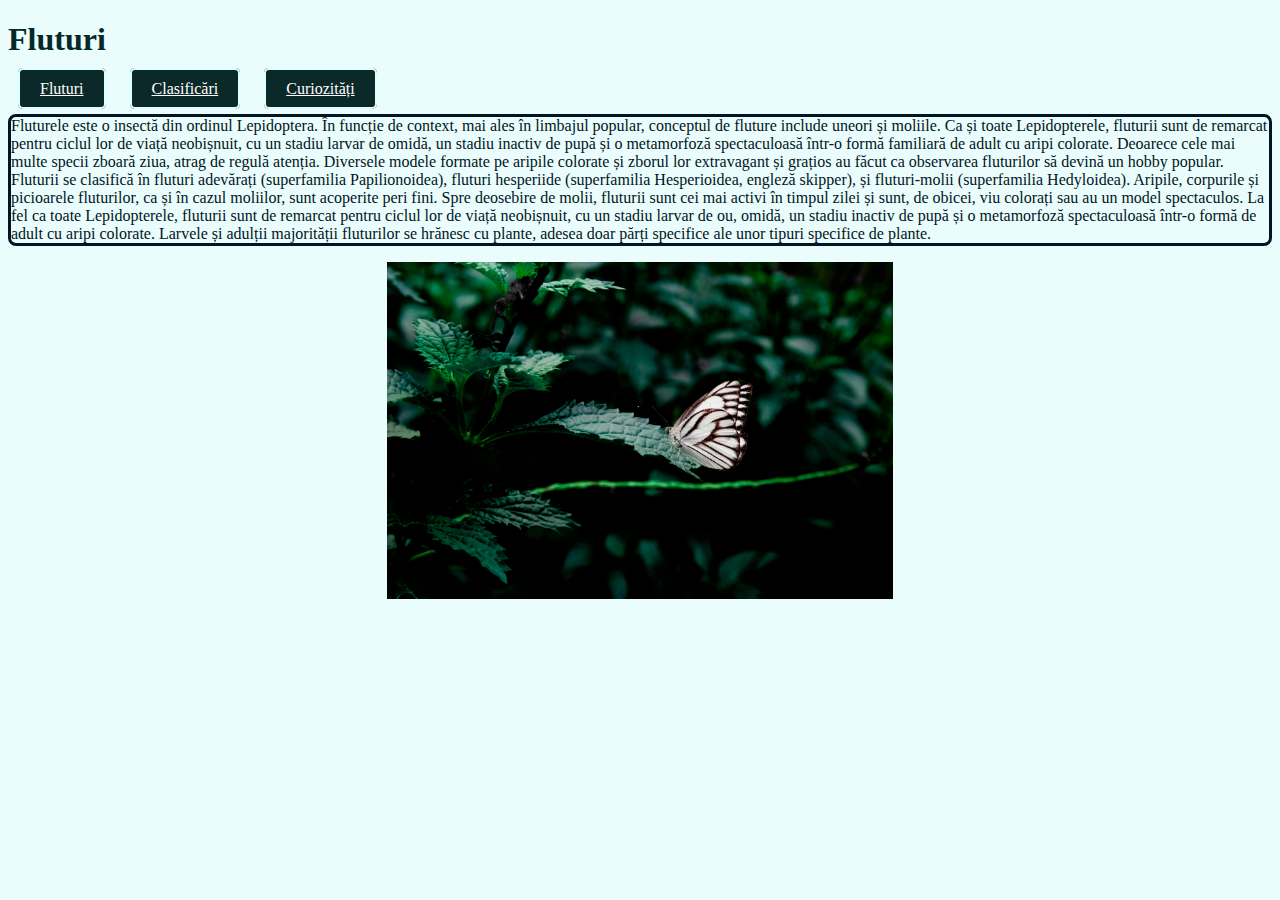
<file: index.html>
<!DOCTYPE html>
<html>

<head>
    <meta charset="UTF-8">
    <title>Fluturi</title>
    <link rel="stylesheet" href="css/style.css">
</head>

<body>
    <h1>Fluturi</h1>
    <a href="index.html">Fluturi</a>
    <a href="pages/page1.html">Clasificări</a>
    <a href="pages/page2.html">Curiozități</a>

    <p>
        Fluturele este o insectă din ordinul Lepidoptera. În funcție de context, mai ales în limbajul popular, conceptul
        de fluture include uneori și moliile. Ca și toate Lepidopterele, fluturii sunt de remarcat pentru ciclul lor de
        viață neobișnuit, cu un stadiu larvar de omidă, un stadiu inactiv de pupă și o metamorfoză spectaculoasă într-o
        formă familiară de adult cu aripi colorate. Deoarece cele mai multe specii zboară ziua, atrag de regulă atenția.
        Diversele modele formate pe aripile colorate și zborul lor extravagant și grațios au făcut ca observarea
        fluturilor să devină un hobby popular.

        Fluturii se clasifică în fluturi adevărați (superfamilia Papilionoidea), fluturi hesperiide (superfamilia
        Hesperioidea, engleză skipper), și fluturi-molii (superfamilia Hedyloidea).
        Aripile, corpurile și picioarele fluturilor, ca și în cazul moliilor, sunt acoperite peri fini. Spre deosebire
        de molii, fluturii sunt cei mai activi în timpul zilei și sunt, de obicei, viu colorați sau au un model
        spectaculos. La fel ca toate Lepidopterele, fluturii sunt de remarcat pentru ciclul lor de viață neobișnuit, cu
        un stadiu larvar de ou, omidă, un stadiu inactiv de pupă și o metamorfoză spectaculoasă într-o formă de adult cu
        aripi colorate. Larvele și adulții majorității fluturilor se hrănesc cu plante, adesea doar părți specifice ale
        unor tipuri specifice de plante.
    
    </p>
    <img src="images/pexels-donald-tong-58726.jpg">
</body>
</html>
</file>
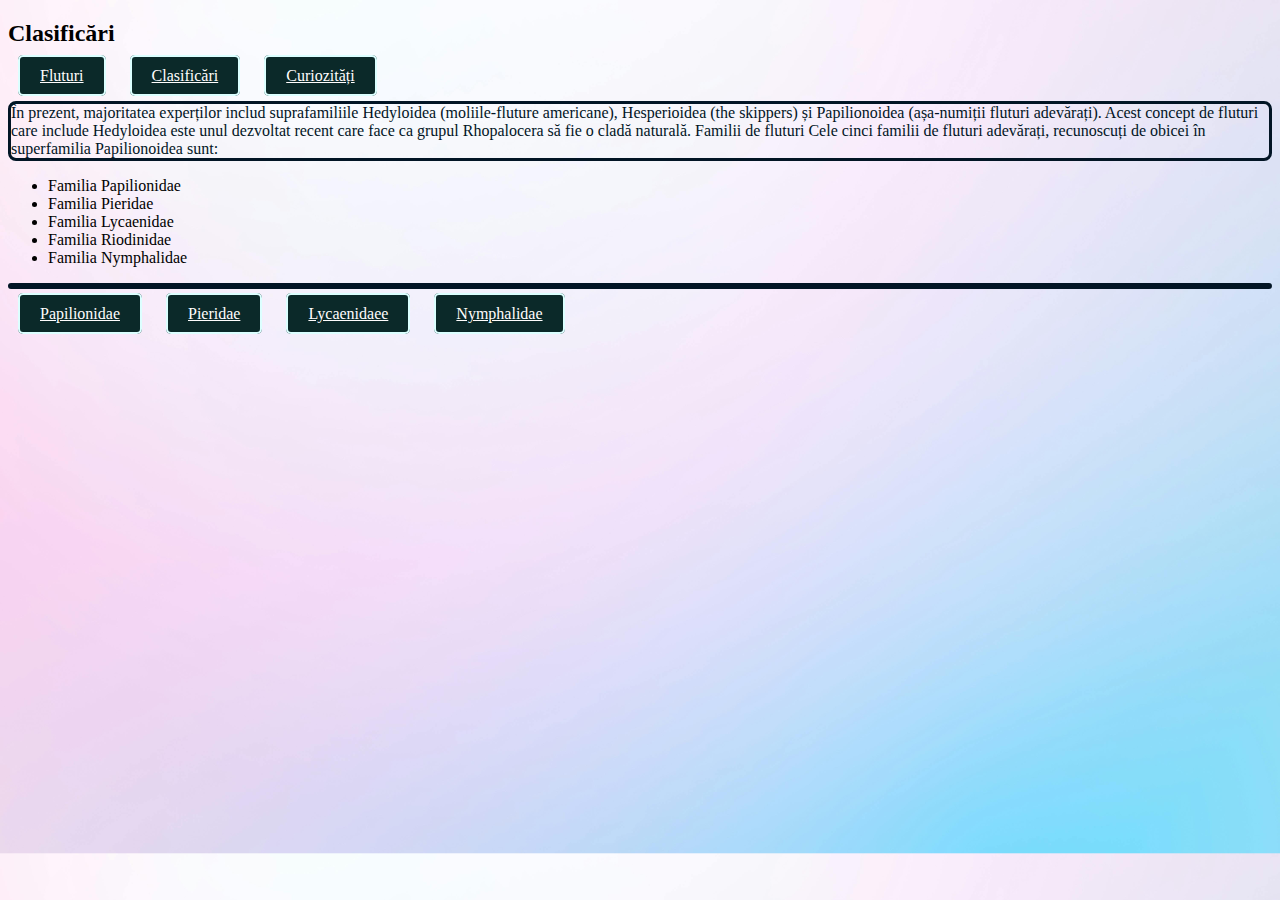
<file: pages/page1.html>
<!DOCTYPE html>
<html>

<head>
    <meta charset="UTF-8">
    <title>Document</title>
    <link rel="stylesheet" href="../css/style.css">
    <link rel="stylesheet" href="../css/p1.css">
    
</head>

<body>
    <h2>Clasificări</h2>
    <a href="../index.html">Fluturi</a>
    <a href="../pages/page1.html">Clasificări</a>
    <a href="../pages/page2.html">Curiozități</a>
    <p>În prezent, majoritatea experților includ suprafamiliile Hedyloidea (moliile-fluture americane), Hesperioidea
        (the skippers) și Papilionoidea (așa-numiții fluturi adevărați). Acest concept de fluturi care include
        Hedyloidea este unul dezvoltat recent care face ca grupul Rhopalocera să fie o cladă naturală.

        Familii de fluturi
        Cele cinci familii de fluturi adevărați, recunoscuți de obicei în superfamilia Papilionoidea sunt:
    <ul>
        <li> Familia Papilionidae</li>
        <li> Familia Pieridae</li>
        <li>Familia Lycaenidae</li>
        <li>Familia Riodinidae</li>
        <li>Familia Nymphalidae</li>
    </ul>
    </p>
    <a href="https://ro.wikipedia.org/wiki/Papilionidae">Papilionidae</a>
    <a href="https://ro.wikipedia.org/wiki/Pieridae">Pieridae</a>
    <a href="https://ro.wikipedia.org/wiki/Lycaenidae">Lycaenidaee</a>
    <a href="https://ro.wikipedia.org/wiki/Nimfalide">Nymphalidae</a>
   
   
</body>

</html>
</file>
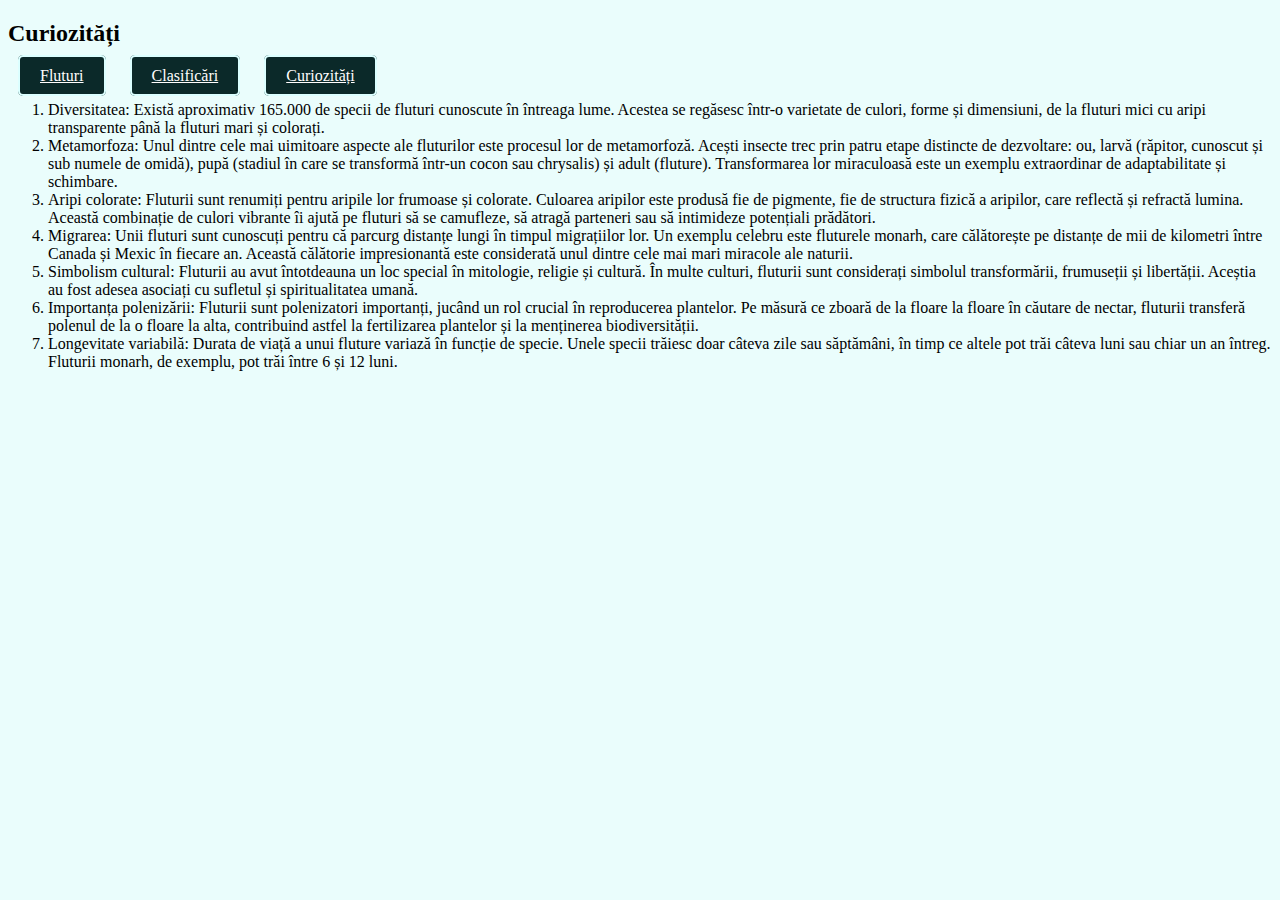
<file: pages/page2.html>
<!DOCTYPE html>
<html>

<head>
    <meta charset="UTF-8">
    <title>Document</title>
    <link rel="stylesheet" href="../css/style.css">

</head>

<body>
    <h2>Curiozități</h2>
    <a href="../index.html">Fluturi</a>
    <a href="../pages/page1.html">Clasificări</a>
    <a href="../pages/page2.html">Curiozități</a>

    
    <ol>
        <li>Diversitatea: Există aproximativ 165.000 de specii de fluturi cunoscute în întreaga lume. Acestea se
            regăsesc într-o varietate de culori, forme și dimensiuni, de la fluturi mici cu aripi transparente până la
            fluturi mari și colorați.</li>
        <li>Metamorfoza: Unul dintre cele mai uimitoare aspecte ale fluturilor este procesul lor de metamorfoză. Acești
            insecte trec prin patru etape distincte de dezvoltare: ou, larvă (răpitor, cunoscut și sub numele de omidă),
            pupă (stadiul în care se transformă într-un cocon sau chrysalis) și adult (fluture). Transformarea lor
            miraculoasă este un exemplu extraordinar de adaptabilitate și schimbare.</li>
        <li>Aripi colorate: Fluturii sunt renumiți pentru aripile lor frumoase și colorate. Culoarea aripilor este
            produsă fie de pigmente, fie de structura fizică a aripilor, care reflectă și refractă lumina. Această
            combinație de culori vibrante îi ajută pe fluturi să se camufleze, să atragă parteneri sau să intimideze
            potențiali prădători.</li>
        <li>Migrarea: Unii fluturi sunt cunoscuți pentru că parcurg distanțe lungi în timpul migrațiilor lor. Un exemplu
            celebru este fluturele monarh, care călătorește pe distanțe de mii de kilometri între Canada și Mexic în
            fiecare an. Această călătorie impresionantă este considerată unul dintre cele mai mari miracole ale naturii.
        </li>
        <li>Simbolism cultural: Fluturii au avut întotdeauna un loc special în mitologie, religie și cultură. În multe
            culturi, fluturii sunt considerați simbolul transformării, frumuseții și libertății. Aceștia au fost adesea
            asociați cu sufletul și spiritualitatea umană.</li>
        <li>Importanța polenizării: Fluturii sunt polenizatori importanți, jucând un rol crucial în reproducerea
            plantelor. Pe măsură ce zboară de la floare la floare în căutare de nectar, fluturii transferă polenul de la
            o floare la alta, contribuind astfel la fertilizarea plantelor și la menținerea biodiversității.</li>
        <li>Longevitate variabilă: Durata de viață a unui fluture variază în funcție de specie. Unele specii trăiesc
            doar câteva zile sau săptămâni, în timp ce altele pot trăi câteva luni sau chiar un an întreg. Fluturii
            monarh, de exemplu, pot trăi între 6 și 12 luni.</li>

    </ol>
    
</body>
</html>
</file>
<file: css/style.css>
body{
   background-color: rgb(234, 253, 252);
   
    
}
h1{
    color: rgb(5, 41, 41);
}
a{
   border-spacing: 30px;
    border: 2px solid rgb(220, 255, 255);
}
p{
    color: rgb(2, 21, 37);
    border-style: solid;
  
    border-radius: 8px;
}

a{
    display: inline;
    padding: 10px 20px;
    margin: 10px;
    color: rgb(255, 253, 253);
    background-color: rgb(11, 41, 41);
    transition: background-color 0.3 ease;
    border-radius: 5px;
}
a:hover{
    background-color: black;
}
img{
    display: block;
    margin: auto;
    width: 40%;
    height: 10%;
}
.Galeria{
    width: 200px;
    margin: 0 5px;
    height: 200px;
    object-fit: cover;

   
}
</file>
<file: css/p1.css>
body{
    background-image: url(../images/pexels-codioful-\(formerly-gradienta\)-7130469.jpg);
    background-size: cover;
}
</file>
